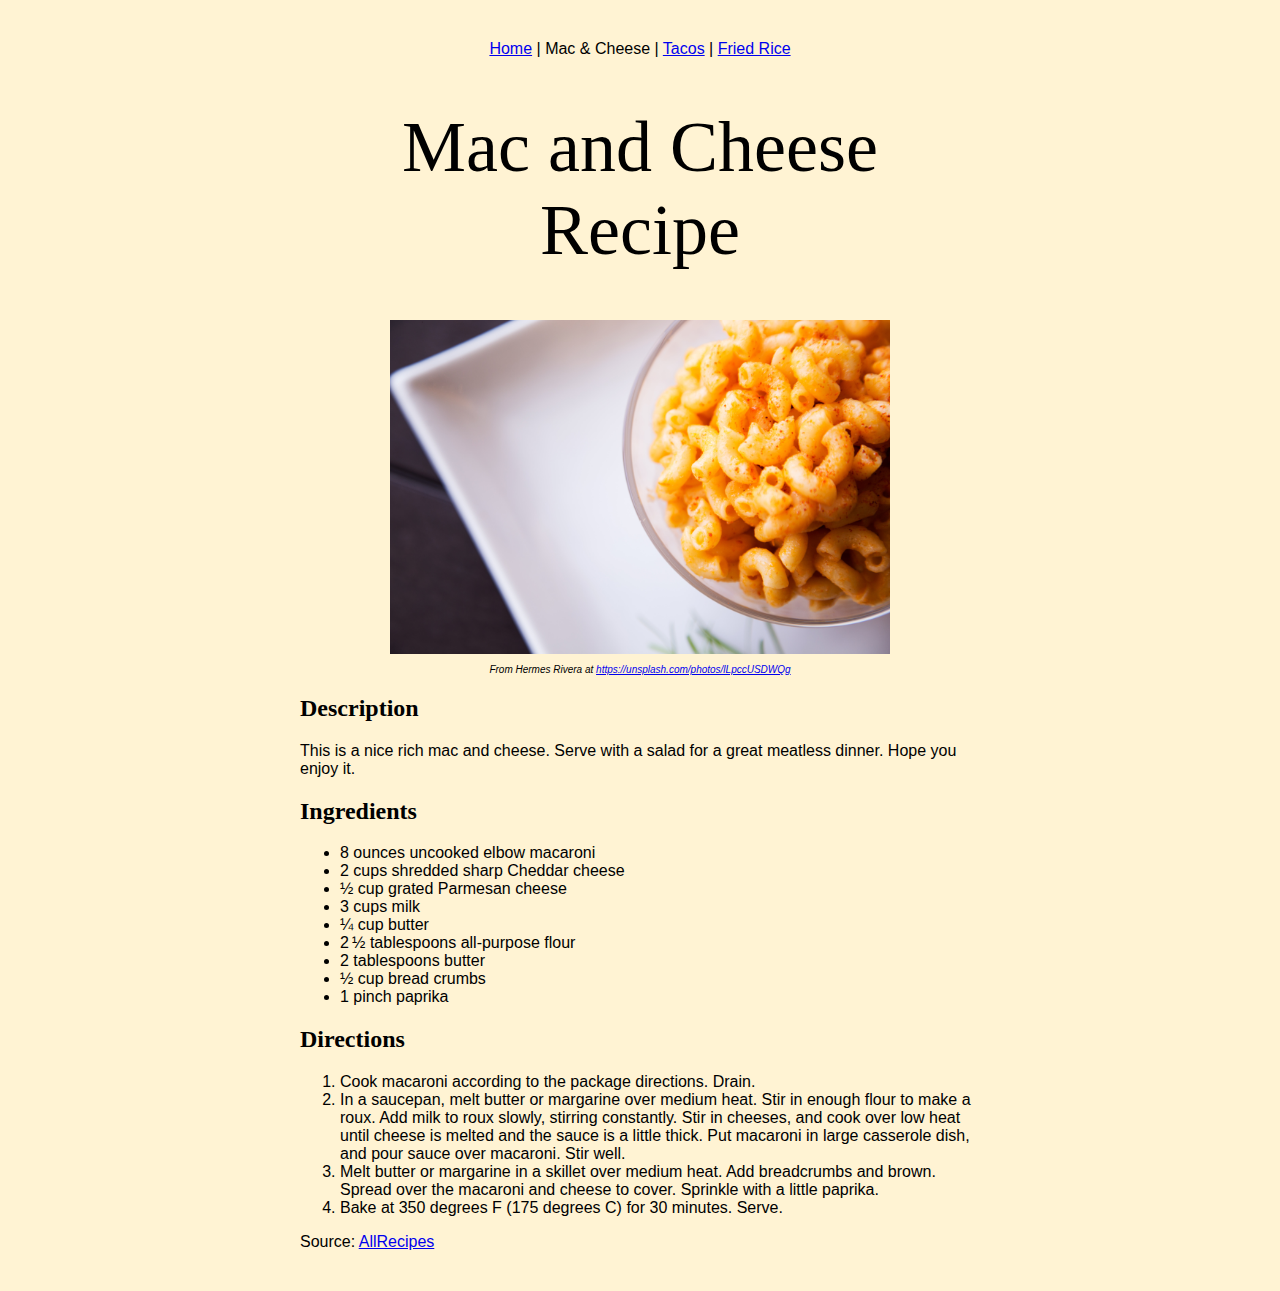
<file: maccheese.html>
<!DOCTYPE html>
<head>
    <title>Mac and Cheese Recipe</title>
    <link rel="stylesheet" href="style.css">
</head>
<body>
    <nav>
        <p class="nav">
            <a href="index.html">Home</a> |
            Mac & Cheese |
            <a href="tacos.html">Tacos</a> |
            <a href="friedrice.html">Fried Rice</a>
        </p>
    </nav>
    <h1>Mac and Cheese Recipe</h1>
    <img src="maccheese.jpg" alt="Mac and Cheese" width="500">
    <p class="caption">From Hermes Rivera at <a href="https://unsplash.com/photos/lLpccUSDWQg">https://unsplash.com/photos/lLpccUSDWQg</a></p>
    <h2>Description</h2>
    <p>This is a nice rich mac and cheese. Serve with a salad for a great meatless dinner. Hope you enjoy it.</p>
    <h2>Ingredients</h2>
    <ul>
        <li>8 ounces uncooked elbow macaroni</li>
        <li>2 cups shredded sharp Cheddar cheese</li>
        <li>½ cup grated Parmesan cheese</li>
        <li>3 cups milk</li>
        <li>¼ cup butter</li>
        <li>2 ½ tablespoons all-purpose flour</li>
        <li>2 tablespoons butter</li>
        <li>½ cup bread crumbs</li>
        <li>1 pinch paprika</li>
    </ul>
    <h2>Directions</h2>
    <ol>
        <li>Cook macaroni according to the package directions. Drain.</li>
        <li>In a saucepan, melt butter or margarine over medium heat. Stir in enough flour to make a roux. Add milk to roux slowly, stirring constantly. Stir in cheeses, and cook over low heat until cheese is melted and the sauce is a little thick. Put macaroni in large casserole dish, and pour sauce over macaroni. Stir well.</li>
        <li>Melt butter or margarine in a skillet over medium heat. Add breadcrumbs and brown. Spread over the macaroni and cheese to cover. Sprinkle with a little paprika.</li>
        <li>Bake at 350 degrees F (175 degrees C) for 30 minutes. Serve.</li>
    </ol>
    Source: <a href="https://www.allrecipes.com/recipe/11679/homemade-mac-and-cheese/">AllRecipes</a>

</body>
</file>
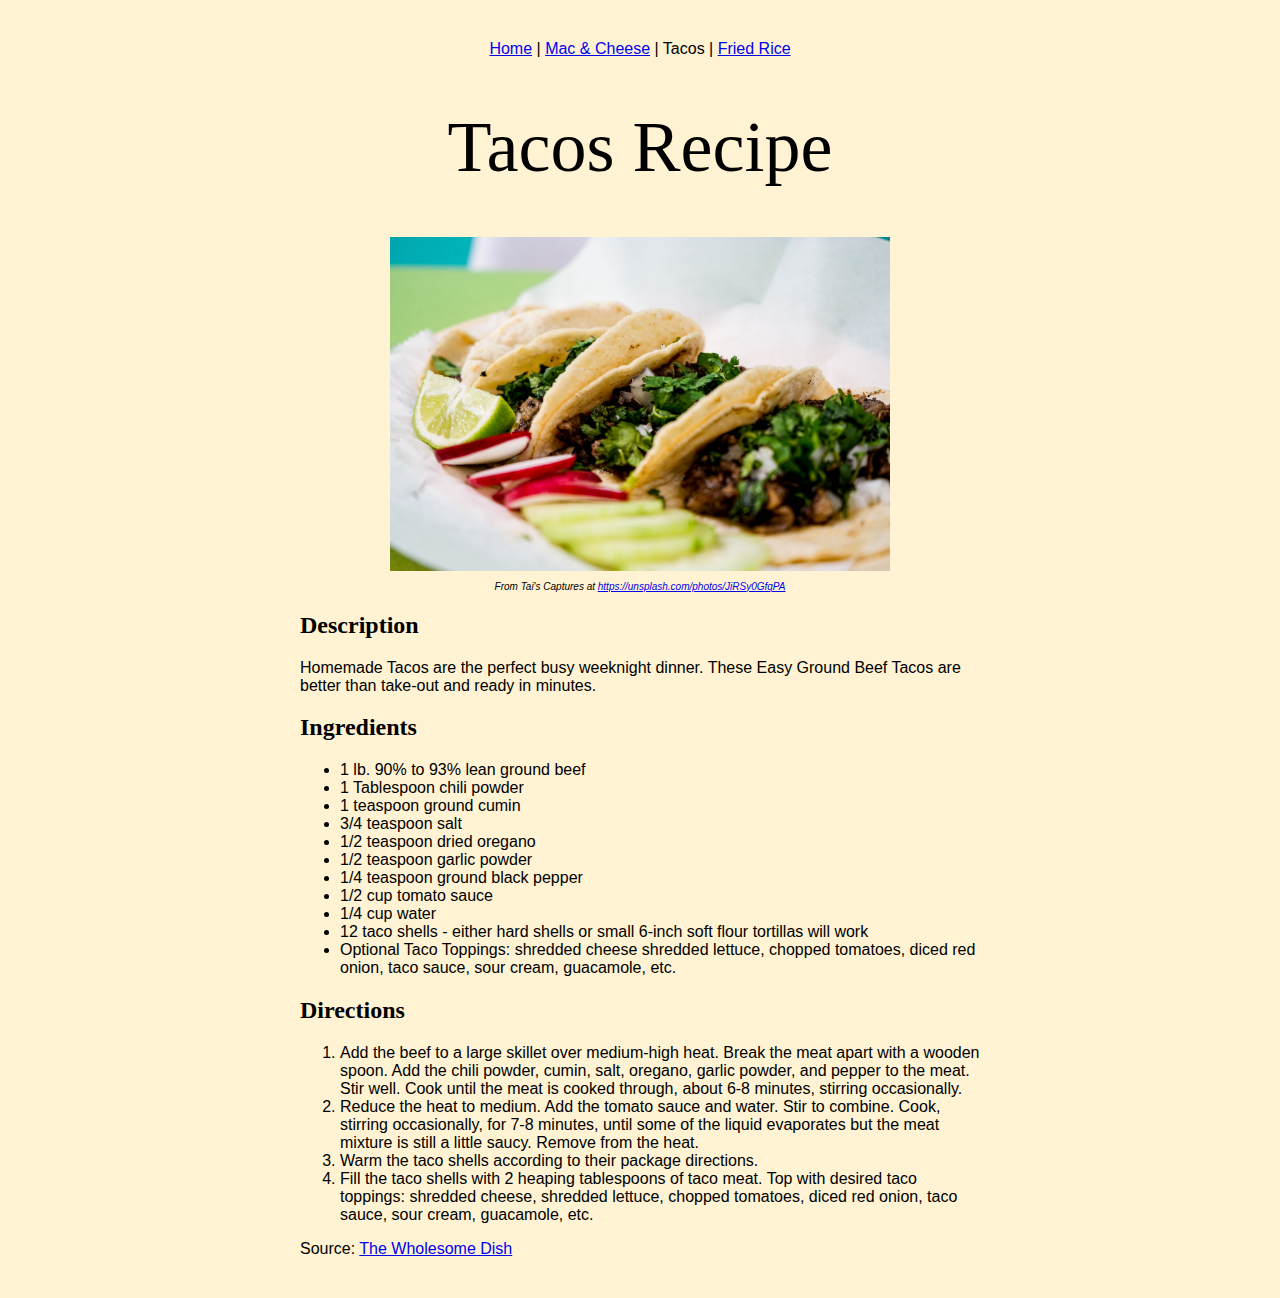
<file: tacos.html>
<!DOCTYPE html>
<head>
    <title>Tacos Recipe</title>
    <link rel="stylesheet" href="style.css">
</head>
<body>
    <nav>
        <p class="nav">
            <a href="index.html">Home</a> |
            <a href="maccheese.html">Mac & Cheese</a> |
            Tacos |
            <a href="friedrice.html">Fried Rice</a>
        </p>
    </nav>
    <h1>Tacos Recipe</h1>
    <img src="tacos.jpg" alt="Tacos" width="500">
    <p class="caption">From Tai's Captures at <a href="https://unsplash.com/photos/JiRSy0GfqPA">https://unsplash.com/photos/JiRSy0GfqPA</a></p>
    <h2>Description</h2>
    <p>Homemade Tacos are the perfect busy weeknight dinner.  These Easy Ground Beef Tacos are better than take-out and ready in minutes.</p>
    <h2>Ingredients</h2>
    <ul>
        <li>1 lb. 90% to 93% lean ground beef</li>
        <li>1 Tablespoon chili powder</li>
        <li>1 teaspoon ground cumin</li>
        <li>3/4 teaspoon salt</li>
        <li>1/2 teaspoon dried oregano</li>
        <li>1/2 teaspoon garlic powder</li>
        <li>1/4 teaspoon ground black pepper</li>
        <li>1/2 cup tomato sauce</li>
        <li>1/4 cup water</li>
        <li>12 taco shells - either hard shells or small 6-inch soft flour tortillas will work</li>
        <li>Optional Taco Toppings: shredded cheese shredded lettuce, chopped tomatoes, diced red onion, taco sauce, sour cream, guacamole, etc.</li>
    </ul>
    <h2>Directions</h2>
    <ol>
        <li>Add the beef to a large skillet over medium-high heat. Break the meat apart with a wooden spoon. Add the chili powder, cumin, salt, oregano, garlic powder, and pepper to the meat. Stir well. Cook until the meat is cooked through, about 6-8 minutes, stirring occasionally.</li>
        <li>Reduce the heat to medium. Add the tomato sauce and water. Stir to combine. Cook, stirring occasionally, for 7-8 minutes, until some of the liquid evaporates but the meat mixture is still a little saucy. Remove from the heat.</li>
        <li>Warm the taco shells according to their package directions.</li>
        <li>Fill the taco shells with 2 heaping tablespoons of taco meat. Top with desired taco toppings: shredded cheese, shredded lettuce, chopped tomatoes, diced red onion, taco sauce, sour cream, guacamole, etc.</li>
    </ol>
    Source: <a href="https://www.thewholesomedish.com/the-best-homemade-tacos/">The Wholesome Dish</a>

</body>
</file>
<file: style.css>
body {
    background: rgb(255, 243, 211);
    margin: 40px 300px;
    font-family: Helvetica, sans-serif;
}

h1 {
    text-align: center;
    font-family: Georgia, serif;
    font-weight: 400;
    font-size: 72px;
}

h2 {
    font-family: Georgia, serif;
}

.nav {
    text-align: center;
}

img {
    display: block;
    margin-left: auto;
    margin-right: auto;
}

.caption {
    font-style: italic;
    font-size: 10px;
    text-align: center;
}
</file>
